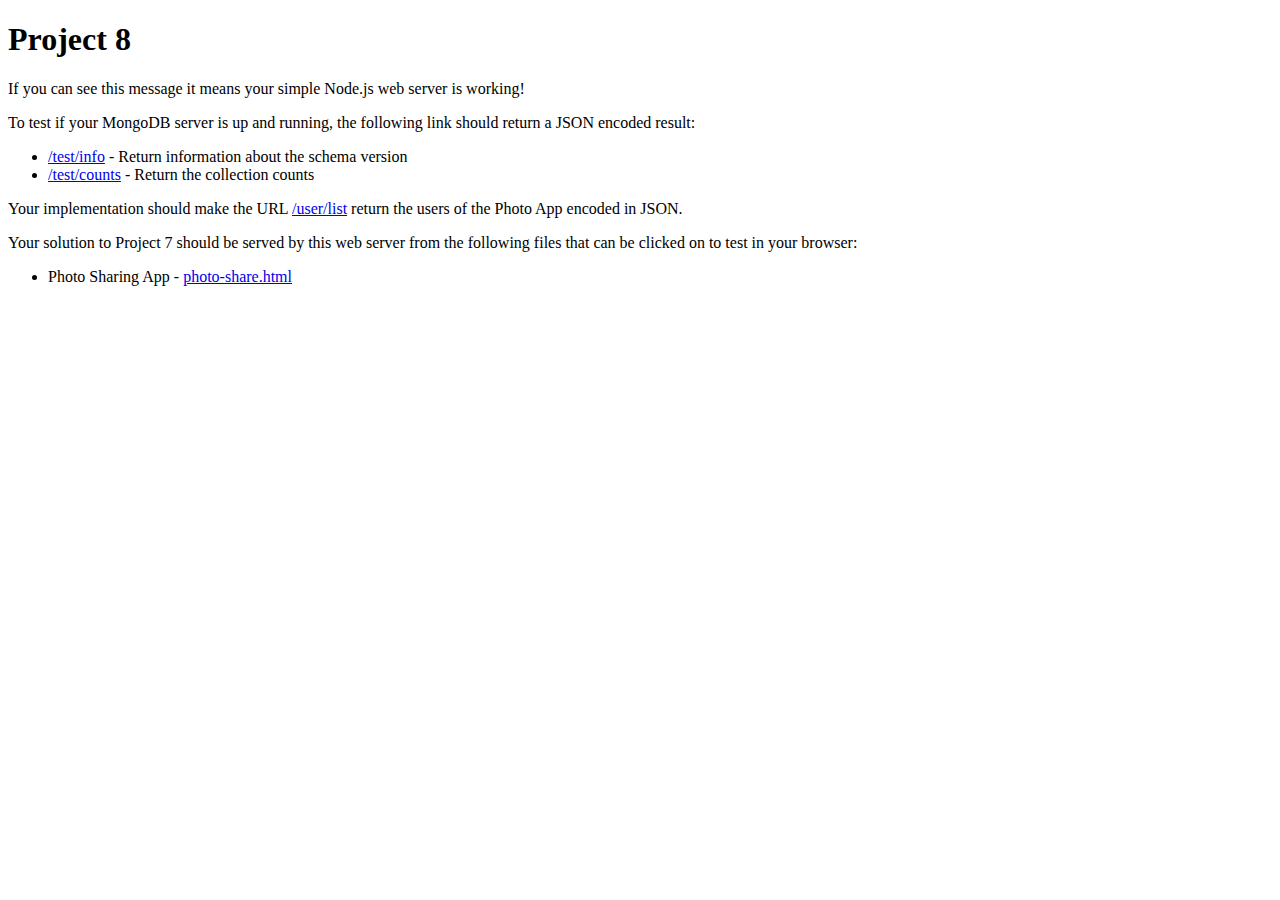
<file: index.html>
<?xml version="1.0" encoding="utf-8"?>
<!DOCTYPE html PUBLIC "-//W3C//DTD XHTML 1.0 Strict//EN" "http://www.w3.org/TR/xhtml1/DTD/xhtml1-strict.dtd">
<html xmlns="http://www.w3.org/1999/xhtml" xml:lang="en">

<head>
    <title>Project 8</title>
</head>

<body>
    <h1>Project 8</h1>
    <p>
        If you can see this message it means your simple Node.js web server is working!
    </p>
    <p>
        To test if your MongoDB server is up and running, the following link should return a
        JSON encoded result:
    <ul>
        <li><a href="/test/info">/test/info</a> - Return information about the schema version</li>
        <li><a href="/test/counts">/test/counts</a> - Return the collection counts</li>
    </ul>
    </p>
    <p>
        Your implementation should make the URL <a href="/user/list">/user/list</a> return the users of the Photo App
        encoded in JSON.
    </p>
    <p>
        Your solution to Project 7 should be served by this web server from the following files
        that can be clicked on to test in your browser:
    </p>
    <ul>
        <li>Photo Sharing App - <a href="photo-share.html">photo-share.html</a></li>
    </ul>
    <script type="text/javascript">
        //<![CDATA[
        // Angular doesn't work using the file protocol and it dies with an obscure error
        // message.  Since the project's files are accessible using either the file or
        // http protocols we warn the user if they are not using http.
        if (window.location.protocol !== 'http:') {
            var msg = "Project 7 files must be accessed with the http protocol (not from local files)." +
                "\nUse the URL http://localhost:3000";
            console.error(msg);
            alert(msg);
        }
            //]]>
    </script>
</body>
</html>
</file>
